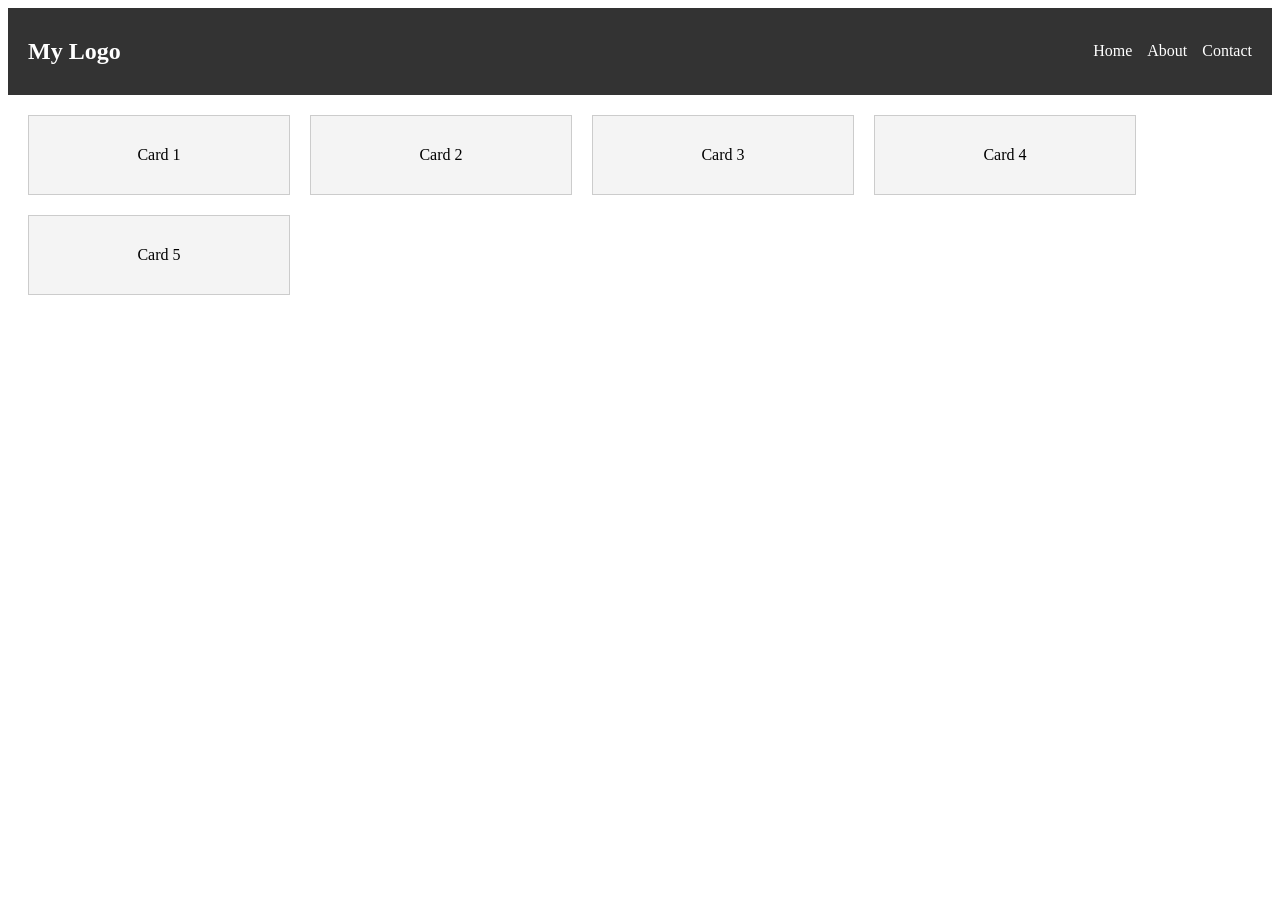
<file: ex00/index.html>
<!DOCTYPE html>
<html lang="en">
<head>
    <meta charset="UTF-8">
    <meta name="viewport" content="width=device-width, initial-scale=1.0">
    <title>Flexbox Layout</title>
    <link rel="stylesheet" href="style.css">
</head>
<body>

    <div class="nav-container">
        <h2>My Logo</h2>
        <ul>
            <li>Home</li>
            <li>About</li>
            <li>Contact</li>
        </ul>
    </div>

    <div class="card-container">
        <div class="card">Card 1</div>
        <div class="card">Card 2</div>
        <div class="card">Card 3</div>
        <div class="card">Card 4</div>
        <div class="card">Card 5</div>
    </div>

</body>
</html>
</file>
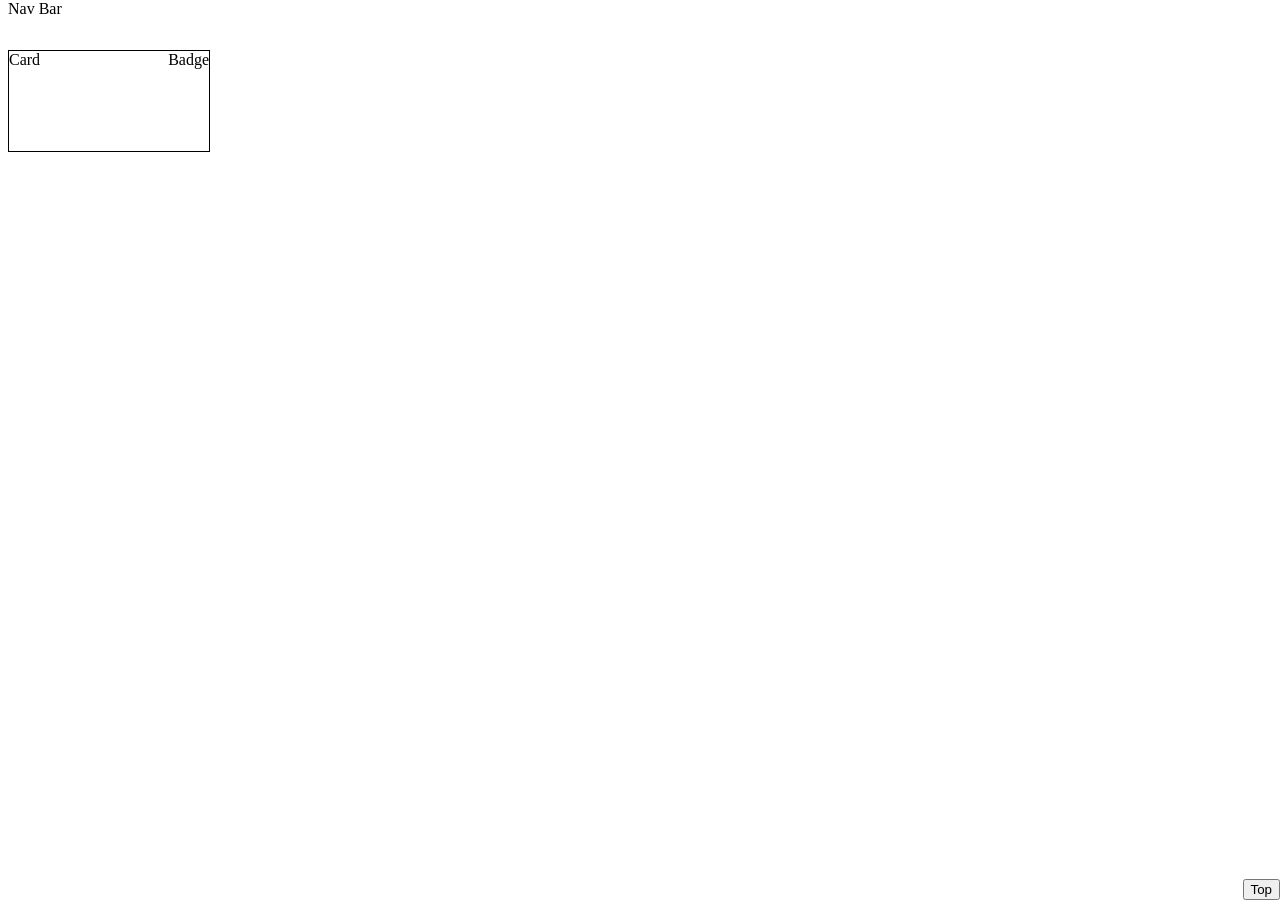
<file: ex01/index.html>
<!DOCTYPE html>
<html>
<head>
    <link rel="stylesheet" href="style.css">
</head>
<body>

    <nav class="nav-bar">Nav Bar</nav>

    <div class="card-container">
        Card
        <span class="badge">Badge</span>
    </div>

    <button class="top-btn">Top</button>

</body>
</html>
</file>
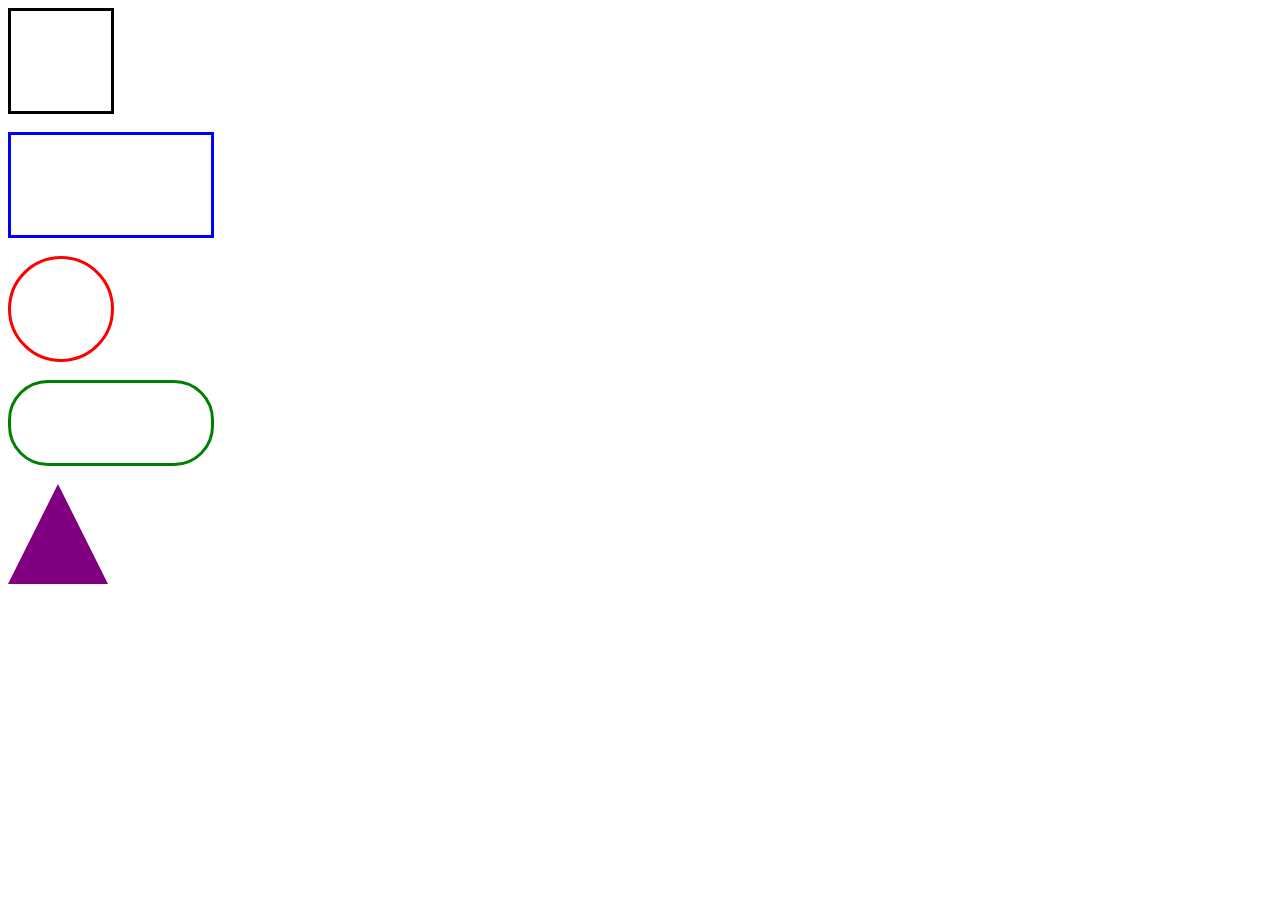
<file: ex02/index.html>
<!DOCTYPE html>
<html>
<head>
    <link rel="stylesheet" href="style.css">
</head>
<body>
    <div class="square"></div>
    <br>
    <div class="rectangle"></div>
    <br>
    <div class="circle"></div>
    <br>
    <div class="pill"></div>
    <br>
    <div class="triangle"></div>
</body>
</html>
</file>
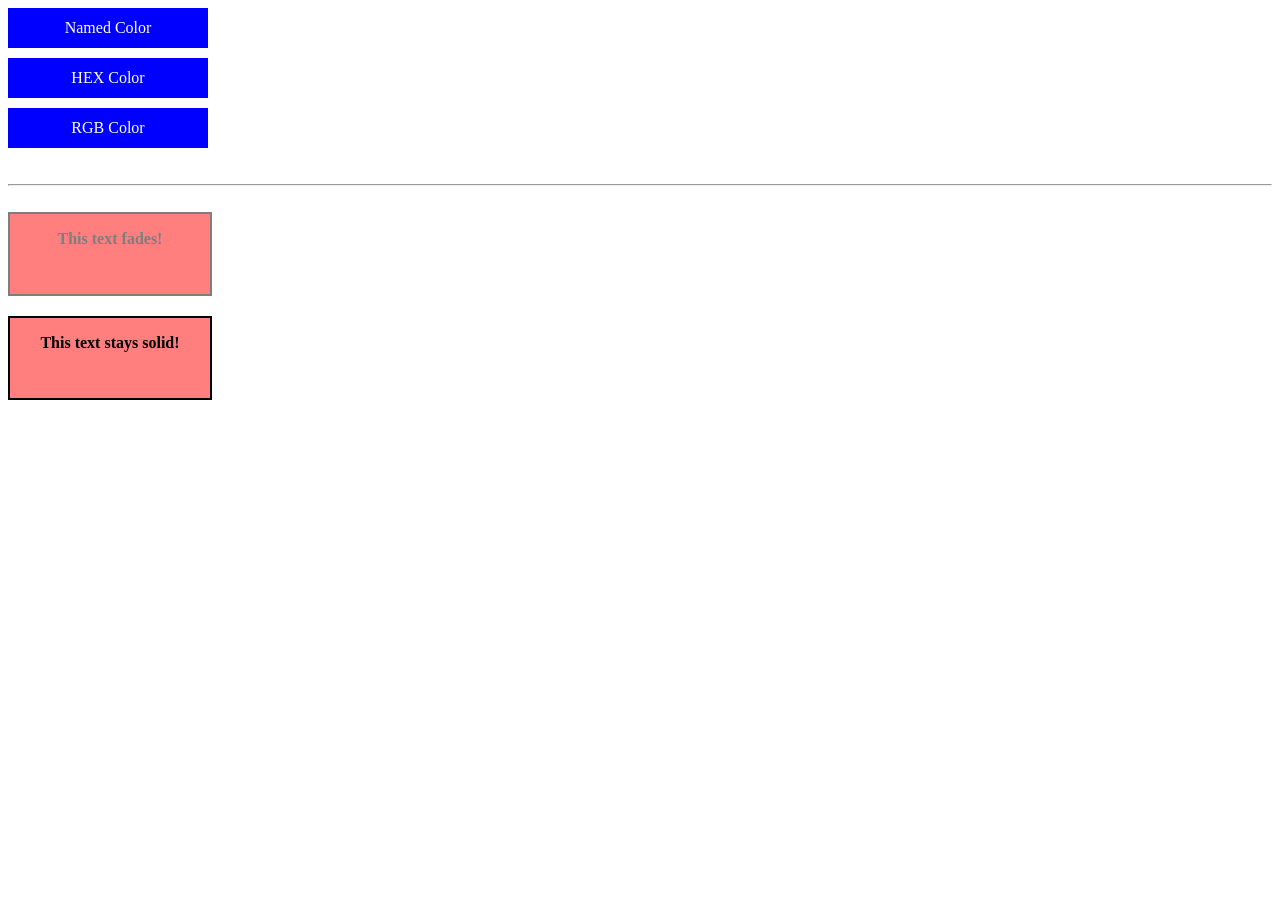
<file: ex03/index.html>
<!DOCTYPE html>
<html>
<head>
    <link rel="stylesheet" href="style.css">
</head>
<body>

    <div class="swatch named">Named Color</div>
    <div class="swatch hex">HEX Color</div>
    <div class="swatch rgb">RGB Color</div>

    <br><hr><br>

    <div class="box use-opacity">
        <p>This text fades!</p>
    </div>

    <div class="box use-rgba">
        <p>This text stays solid!</p>
    </div>

</body>
</html>
</file>
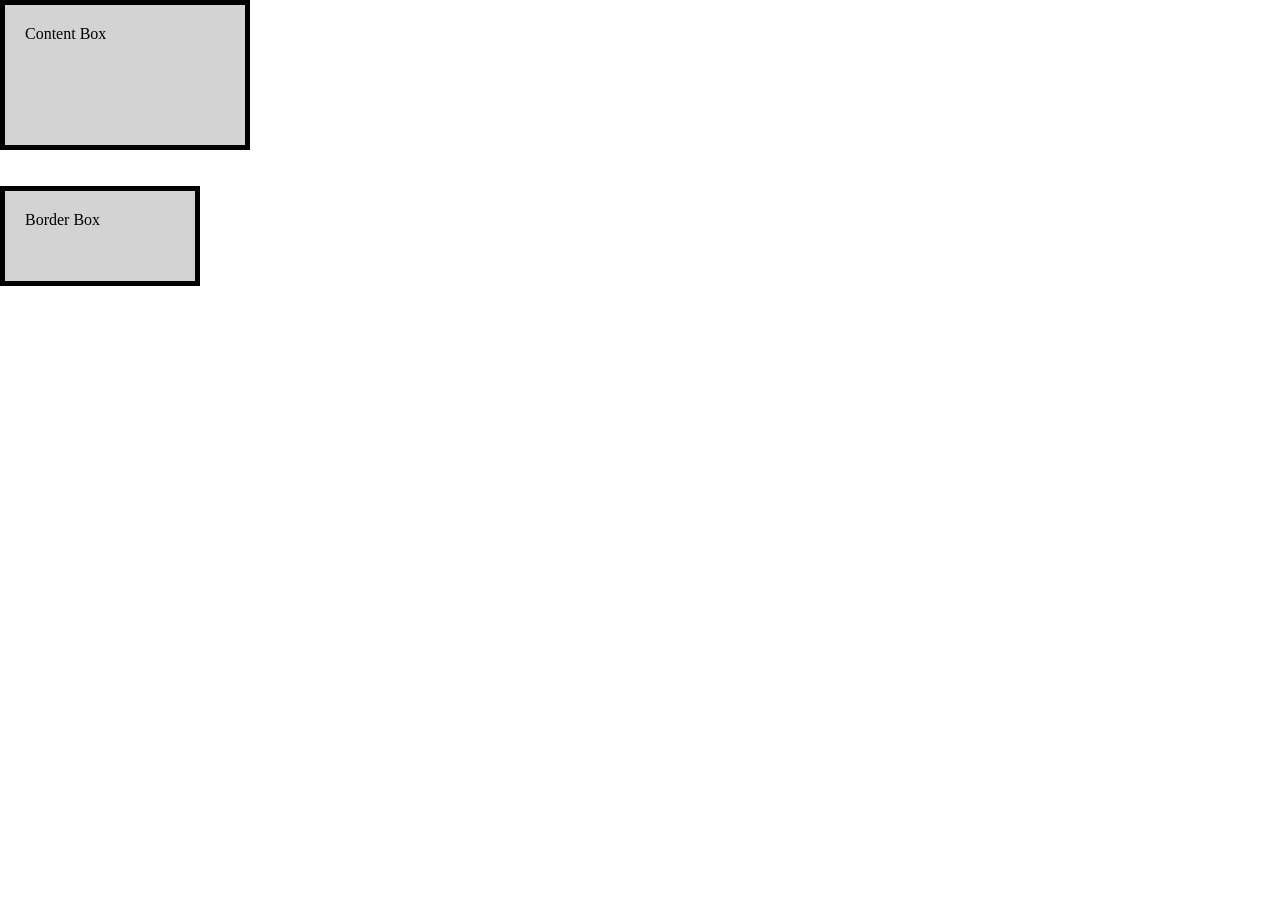
<file: ex04/index.html>
<!DOCTYPE html>
<html>
<head>
    <link rel="stylesheet" href="style.css">
</head>
<body>

    <div class="box content-box">
        Content Box
    </div>
    
    <br><br>

    <div class="box border-box">
        Border Box
    </div>

</body>
</html>
</file>
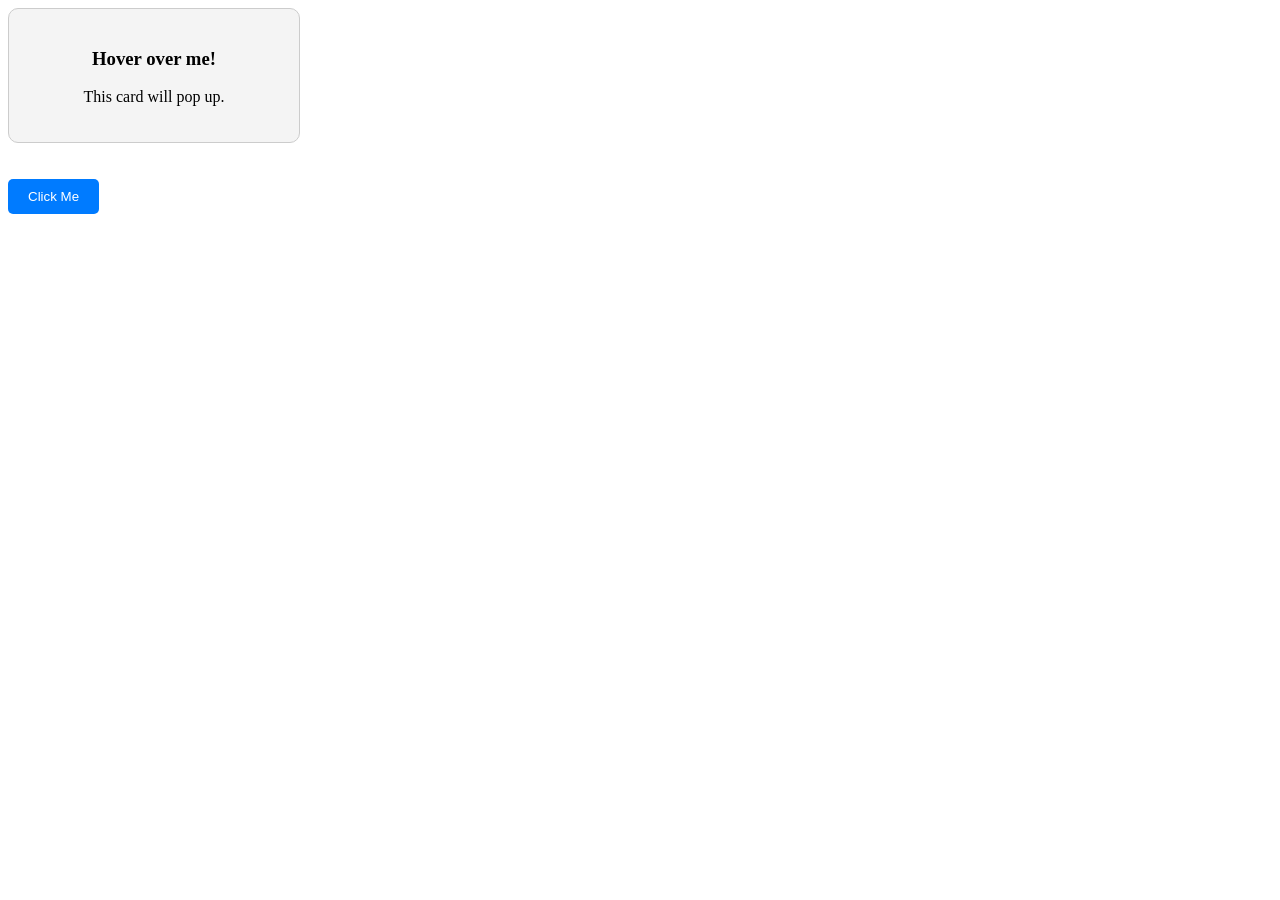
<file: ex06-bonus/index.html>
<!DOCTYPE html>
<html>
<head>
    <link rel="stylesheet" href="style.css">
</head>
<body>

    <div class="interactive-card">
        <h3>Hover over me!</h3>
        <p>This card will pop up.</p>
    </div>

    <br><br>

    <button class="interactive-btn">Click Me</button>

</body>
</html>
</file>
<file: ex00/style.css>
.nav-container {
    display: flex;
    justify-content: space-between;
    align-items: center;
    background-color: #333;
    color: white;
    padding: 10px 20px;
}

.nav-container ul {
    display: flex;
    gap: 15px;
    list-style: none;
}

.card-container {
    display: flex;
    flex-direction: row;
    flex-wrap: wrap;
    gap: 20px;
    padding: 20px;
}

.card {
    background-color: #f4f4f4;
    border: 1px solid #ccc;
    padding: 30px;
    width: 200px;
    text-align: center;
}
</file>
<file: ex01/style.css>
.nav-bar {
    position: fixed; 
    top: 0;
    z-index: 100; 
}

.card-container {
    position: relative; 
    border: 1px solid black; 
    width: 200px;
    height: 100px;
    margin-top: 50px; 
}

.badge {
    position: absolute; 
    top: 0;             
    right: 0;          
}

.top-btn {
    position: fixed; 
    bottom: 0;       
    right: 0;        
}
</file>
<file: ex02/style.css>
.square {
    width: 100px;
    height: 100px;
    border: 3px solid black;
}

.rectangle {
    width: 200px;
    height: 100px;
    border: 3px solid blue;
}

.circle {
    width: 100px;
    height: 100px;
    border: 3px solid red;
    border-radius: 50%; 
}

.pill {
    width: 200px;
    height: 80px;
    border: 3px solid green;
    border-radius: 40px; 
}

.triangle {
    width: 0;
    height: 0;
    border-left: 50px solid transparent; 
    border-right: 50px solid transparent; 
    border-bottom: 100px solid purple; 
}
</file>
<file: ex03/style.css>
.swatch {
    width: 200px;
    height: 40px;
    margin-bottom: 10px;
    color: white;
    text-align: center;
    line-height: 40px;
}

.box {
    width: 200px;
    height: 80px;
    margin-bottom: 20px;
    border: 2px solid black;
    font-weight: bold;
    text-align: center;
}

.named {
    background-color: blue; 
}

.hex {
    background-color: #0000ff; 
}

.rgb {
    background-color: rgb(0, 0, 255); 
}


.use-opacity {
    background-color: rgb(255, 0, 0); 
    opacity: 0.5; 
}

.use-rgba {
    background-color: rgba(255, 0, 0, 0.5);
}
</file>
<file: ex04/style.css>
*, *::before, *::after {
    margin: 0;
    padding: 0;
}

.box {
    width: 200px;
    height: 100px;
    padding: 20px;
    border: 5px solid black;
    background-color: lightgray;
}

.content-box {
    box-sizing: content-box; 
}

.border-box {
    box-sizing: border-box;
}
</file>
<file: ex06-bonus/style.css>
.interactive-card {
    width: 250px;
    padding: 20px;
    background-color: #f4f4f4;
    border: 1px solid #ccc;
    border-radius: 10px;
    text-align: center;
    
    transition: transform 0.3s ease; 
}

.interactive-card:hover {
    transform: translateY(-8px) scale(1.05); 
}

.interactive-btn {
    padding: 10px 20px;
    background-color: #007bff;
    color: white;
    border: none;
    border-radius: 5px;
    cursor: pointer;
    
    transition: transform 0.2s ease, background-color 0.2s ease;
}

.interactive-btn:hover {
    background-color: #0056b3; 
    transform: translateY(-3px) scale(1.05); 
}
</file>
